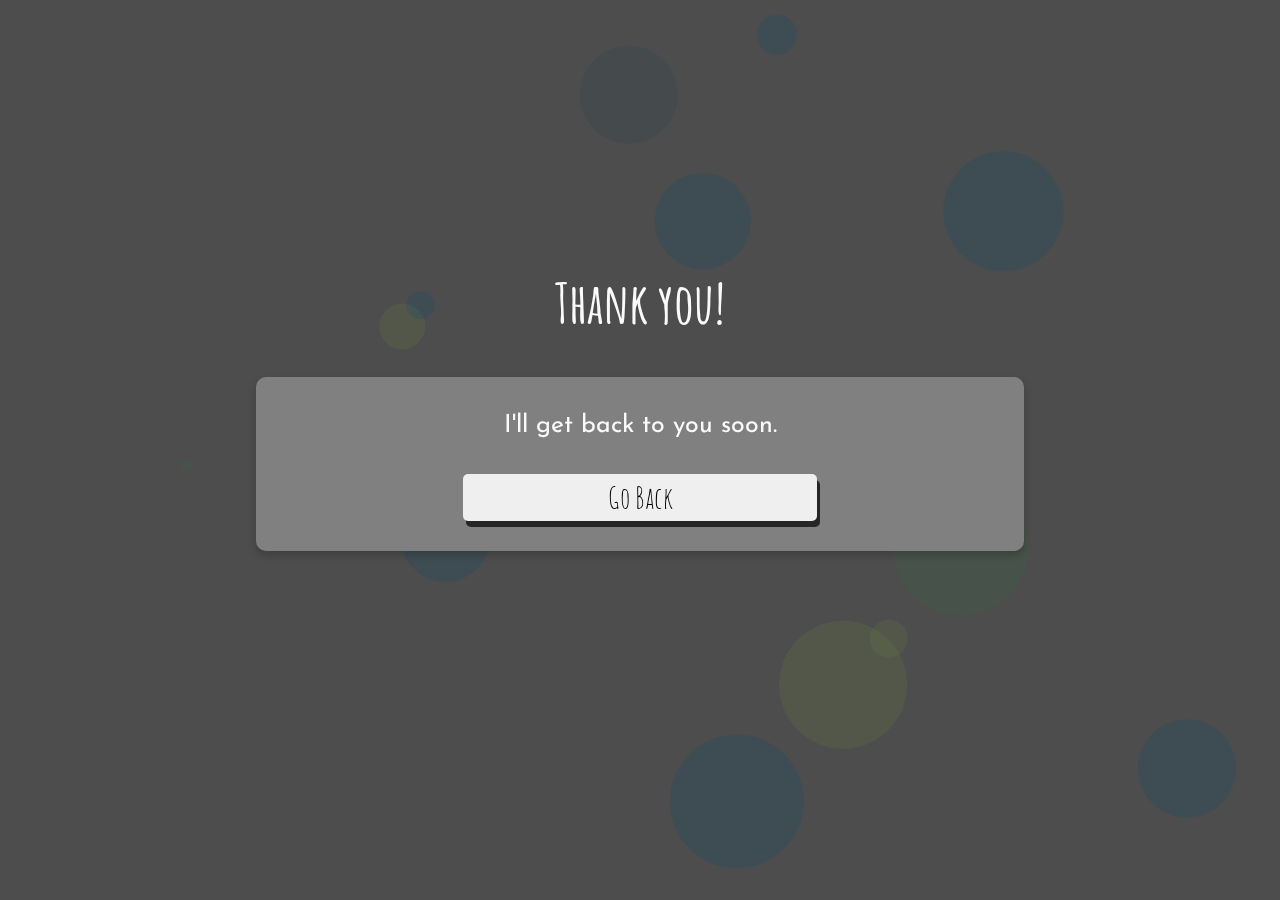
<file: thanks.html>
<!DOCTYPE html>
<html lang="en">
<head>
    <meta charset="UTF-8">
    <meta http-equiv="X-UA-Compatible" content="IE=edge">
    <meta name="viewport" content="width=device-width, initial-scale=1.0">
    <link rel="stylesheet" href="./resources/CSS/thanks.css">
    <link href="https://fonts.googleapis.com/css2?family=Amatic+SC:wght@400;700&family=Josefin+Sans:ital,wght@0,100;0,200;0,300;0,400;0,500;0,600;0,700;1,100;1,200;1,300;1,400;1,500;1,600;1,700&display=swap" rel="stylesheet">
    <link rel="apple-touch-icon" sizes="180x180" href="resources/Media/Pictures/favicon_io/apple-touch-icon.png">
    <link rel="icon" type="image/png" sizes="32x32" href="resources/Media/Pictures/favicon_io/favicon-32x32.png">
    <link rel="icon" type="image/png" sizes="16x16" href="resources/Media/Pictures/favicon_io/favicon-16x16.png">
    <title>Thanks!</title>
</head>
<body>
    <h1 class="thanks-h1">Thank you!</h1>
    <div class="thanks">
        <p>I'll get back to you soon.</p>
        <button><a href="./index.html">Go Back</a></button>
    </div>
    <canvas class='background' id='bg-canvas'></canvas>
    <script src="./resources/JS/particles-canvas.js"></script> 
</body>
</html>
</file>
<file: resources/CSS/thanks.css>
* {
    margin: 0;
    padding: 0;
    box-sizing: border-box;
    }
    
    html {font-size: 62.5%; }
    
    :root {
    font-family: 'Amatic SC', sans-serif;
    
    --primary-color-h: 169;
    --primary-color-s: 52%;
    --primary-color-l: 20%;
    /*
    137, 28%, 30%
    */
    --secondary-color-h: 257;
    --secondary-color-s: 100%;
    --secondary-color-l: 19%;
    
    --tertiary-color-h: 1;
    --tertiary-color-s: 81%;
    --tertiary-color-l: 73%;
    
    --primary-color: hsl(var(--primary-color-h), var(--primary-color-s), var(--primary-color-l));
    --primary-color-10: hsl(var(--primary-color-h), var(--primary-color-s), calc(var(--primary-color-l) + 5%));
    --primary-color-20: hsl(var(--primary-color-h), var(--primary-color-s), calc(var(--primary-color-l) + 10%));
    --primary-color-30: hsl(var(--primary-color-h), var(--primary-color-s), calc(var(--primary-color-l) + 15%));
    --primary-color-40: hsl(var(--primary-color-h), var(--primary-color-s), calc(var(--primary-color-l) + 20%));
    --primary-color-50: hsl(var(--primary-color-h), var(--primary-color-s), calc(var(--primary-color-l) + 25%));
    --primary-color-60: hsl(var(--primary-color-h), var(--primary-color-s), calc(var(--primary-color-l) + 30%));
    --primary-color-70: hsl(var(--primary-color-h), var(--primary-color-s), calc(var(--primary-color-l) + 35%));
    --primary-color-80: hsl(var(--primary-color-h), var(--primary-color-s), calc(var(--primary-color-l) + 40%));
    
    --secondary-color: hsl(var(--secondary-color-h), var(--secondary-color-s), var(--secondary-color-l));
    --secondary-color-10: hsl(var(--secondary-color-h), var(--secondary-color-s), calc(var(--secondary-color-l) + 5%));
    --secondary-color-20: hsl(var(--secondary-color-h), var(--secondary-color-s), calc(var(--secondary-color-l) + 10%));
    --secondary-color-30: hsl(var(--secondary-color-h), var(--secondary-color-s), calc(var(--secondary-color-l) + 15%));
    --secondary-color-40: hsl(var(--secondary-color-h), var(--secondary-color-s), calc(var(--secondary-color-l) + 20%));
    --secondary-color-50: hsl(var(--secondary-color-h), var(--secondary-color-s), calc(var(--secondary-color-l) + 25%));
    --secondary-color-60: hsl(var(--secondary-color-h), var(--secondary-color-s), calc(var(--secondary-color-l) + 30%));
    --secondary-color-70: hsl(var(--secondary-color-h), var(--secondary-color-s), calc(var(--secondary-color-l) + 35%));
    --secondary-color-80: hsl(var(--secondary-color-h), var(--secondary-color-s), calc(var(--secondary-color-l) + 40%));
    
    --tertiary-color: hsl(var(--tertiary-color-h), var(--tertiary-color-s), var(--tertiary-color-l));
    --tertiary-color-10: hsl(var(--tertiary-color-h), var(--tertiary-color-s), calc(var(--tertiary-color-l) - 5%));
    --tertiary-color-20: hsl(var(--tertiary-color-h), var(--tertiary-color-s), calc(var(--tertiary-color-l) - 10%));
    --tertiary-color-30: hsl(var(--tertiary-color-h), var(--tertiary-color-s), calc(var(--tertiary-color-l) - 15%));
    --tertiary-color-40: hsl(var(--tertiary-color-h), var(--tertiary-color-s), calc(var(--tertiary-color-l) - 20%));
    --tertiary-color-50: hsl(var(--tertiary-color-h), var(--tertiary-color-s), calc(var(--tertiary-color-l) - 25%));
    --tertiary-color-60: hsl(var(--tertiary-color-h), var(--tertiary-color-s), calc(var(--tertiary-color-l) - 30%));
    --tertiary-color-70: hsl(var(--tertiary-color-h), var(--tertiary-color-s), calc(var(--tertiary-color-l) - 35%));
    --tertiary-color-80: hsl(var(--tertiary-color-h), var(--tertiary-color-s), calc(var(--tertiary-color-l) - 40%));
    
    /* NEUTRAL COLORS */
    --neut-color-h: 0;
    --neut-color-s: 0%;
    --neut-color-l: 0%;
    
    --neut-color: hsl(var(--neut-color-h), var(--neut-color-s), var(--neut-color-l));
    --neut-color-10: hsl(var(--neut-color-h), var(--neut-color-s), calc(var(--neut-color-l) + 5%));
    --neut-color-20: hsl(var(--neut-color-h), var(--neut-color-s), calc(var(--neut-color-l) + 10%));
    --neut-color-30: hsl(var(--neut-color-h), var(--neut-color-s), calc(var(--neut-color-l) + 15%));
    --neut-color-40: hsl(var(--neut-color-h), var(--neut-color-s), calc(var(--neut-color-l) + 20%));
    --neut-color-50: hsl(var(--neut-color-h), var(--neut-color-s), calc(var(--neut-color-l) + 25%));
    --neut-color-60: hsl(var(--neut-color-h), var(--neut-color-s), calc(var(--neut-color-l) + 30%));
    --neut-color-70: hsl(var(--neut-color-h), var(--neut-color-s), calc(var(--neut-color-l) + 35%));
    --neut-color-80: hsl(var(--neut-color-h), var(--neut-color-s), calc(var(--neut-color-l) + 40%));
    --neut-color-90: hsl(var(--neut-color-h), var(--neut-color-s), calc(var(--neut-color-l) + 45%));
    --neut-color-100: hsl(var(--neut-color-h), var(--neut-color-s), calc(var(--neut-color-l) + 50%));
    
    --off-white: #FAFAFA;
    }
    
    body {
    font-size: 1.8rem;
    display: flex;
    flex-direction: column;
    min-height: 100vh;
    background-color: var(--neut-color-60);
    color: var(--off-white);
    text-align: center;
    cursor: default;
    justify-content: center;
    }
    
    .background {
    position: absolute; 
    display: none;     
    top: 0; 
    left: 0;
    width: 100%;     
    z-index: -99;
    }
    
    /*GLOBAL FONT STYLES */
    h1 {font-size: 5.5rem;}
    
    h2 {font-size: 5rem;}
    
    h3 {font-size: 1.9rem;}
    
    p {
        font-size: 1.6rem;
        font-family: 'Josefin Sans', sans-serif;
    }
    
    a {font-size: 1.6rem;}
    
    @media screen and (min-width: 860px) {
        .background {
            display: block;
        };
    
        h1 {
            font-size: 6rem;
        }
    
        h2 {
            font-size: 6rem;
            letter-spacing: 0.3rem;
            font-weight: 300;
        }
    
        h3 {
            font-size: 3rem;
            font-weight: 100;
            letter-spacing: 0.3rem;
        }
    
        p {font-size: 1.9rem;}
        a {font-size: 1.9rem;}
    }

/* THANKS */
.thanks {
    width: 90%;
    color: var(--off-white);
    background-color: var(--neut-color-100);
    margin: 0 auto 9vh;
    padding: 3rem;
    border-radius: 10px;
    line-height: 1.5;
    box-shadow: 0 4px 8px 0 rgba(0,0,0,0.2);   
}

.thanks p {
    font-size: 2.5rem;
    margin-bottom: 3rem;
}

.thanks button {
    width: 50%;
    padding: 0.5rem 0;
    border-radius: 5px;
    border-style: none;
    box-shadow: 3px 6px var(--neut-color-30);
}

.thanks a {
    font-family: 'Amatic SC', sans-serif;
    font-size: 3rem;
    font-weight: 400;
    text-decoration: none;
    color: black;
}
.thanks-h1 {
    margin-bottom: 4rem;
}

@media screen and (min-width: 860px) {
    .thanks {
        width: 60%;
    }
}
</file>
